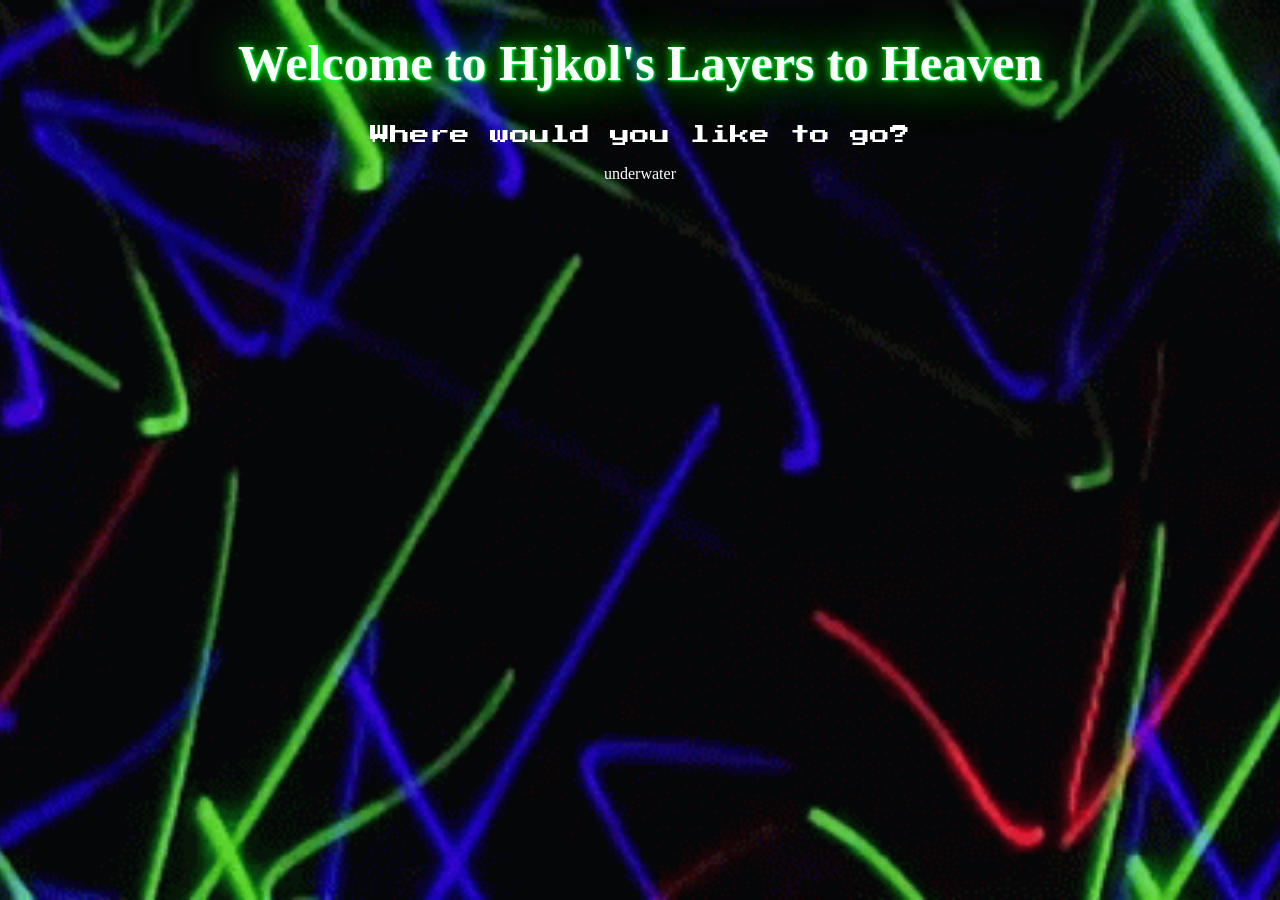
<file: public/index.html>
<!DOCTYPE html>
<html>

  <head>
    <meta charset="UTF-8">
    <meta name="viewport" content="width=device-width, initial-scale=1.0">
    <title>Layers to Heaven~</title>
    <!-- The style.css file allows you to change the look of your web pages.
         If you include the next line in all your web pages, they will all share the same look.
         This makes it easier to make new pages for your site. -->
    <link href="style.css" rel="stylesheet" type="text/css" media="all">
    <link href="https://fonts.googleapis.com/css2?family=Press+Start+2P&family=Quintessential&display=swap" rel="stylesheet">
  </head>

  <body>
    <h1 class="center-title">Welcome to Hjkol's Layers to Heaven</h1>
    <p class="center-guide">Where would you like to go?</p>

    <div class="underwater-box">underwater</div>
  </body>
  
  <figure>
    <audio src="https://files.catbox.moe/qzn1z7.mp3" autoplay loop></audio>
  </figure>
</html>
</file>
<file: public/style.css>
/* CSS is how you can add style to your website, such as colors, fonts, and positioning of your
   HTML content. To learn how to do something, just try searching Google for questions like
   "how to change link color." */

body{
  background-image: url("strobelight.gif");
  background-repeat:no-repeat;
  background-attachment: fixed;
  background-position: center;
  background-size: cover;
}

.center-title{
  text-align:center;
  text-shadow:
    1px 1px 2px rgb(0, 255, 98),
    0 0 1em rgb(0, 255, 0),
    0 0 0.2em rgb(0, 255, 0);
  color: white;
  font-size: 50px;
  
}

.center-guide{
  text-align: center;
  color: white;
  font-size: 20px;
  font-family: "Press Start 2P"
}

.underwater-box{
  text-align:center;
  color:white;
}
</file>
